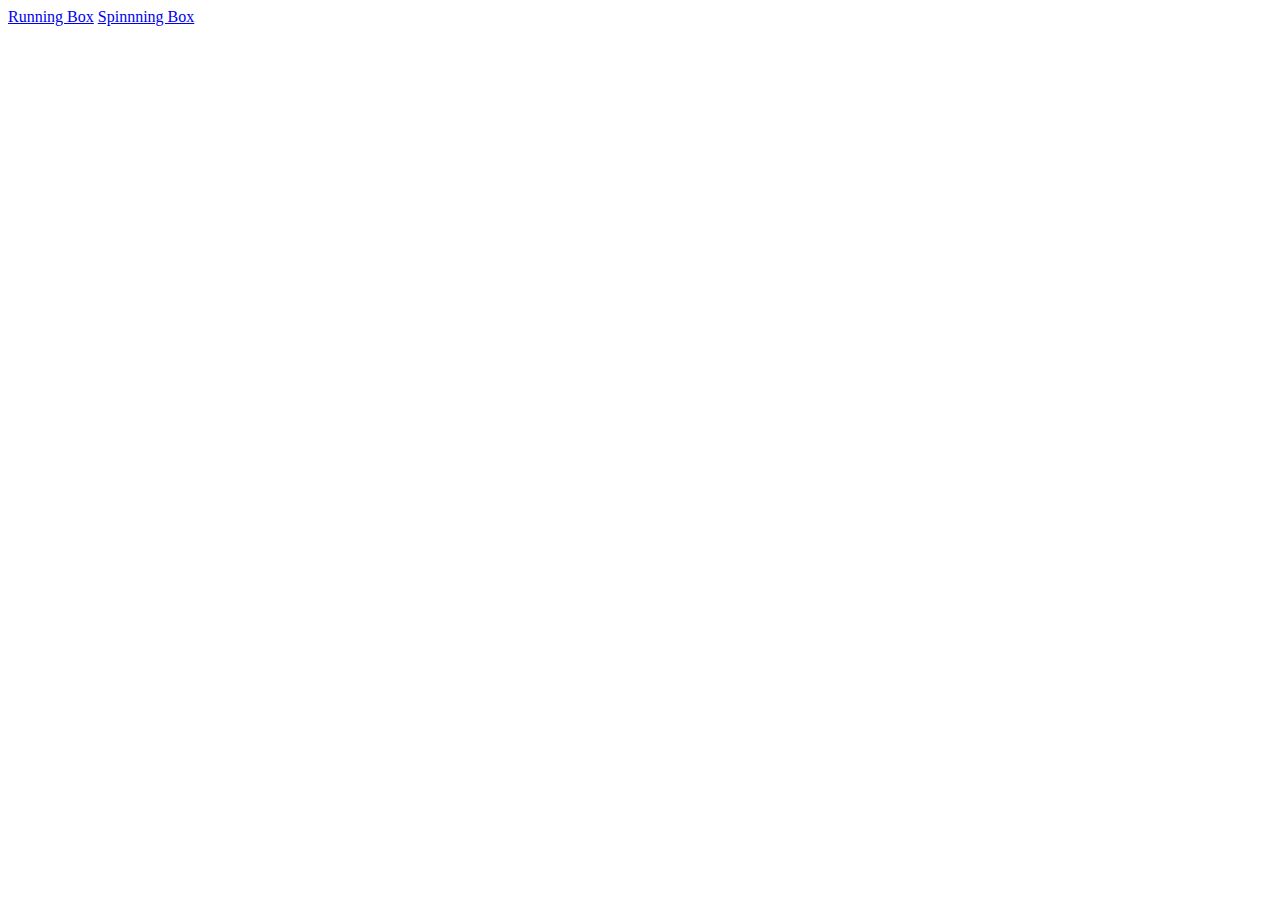
<file: index.html>
<!DOCTYPE html>
<html lang="en">
<head>
    <meta charset="UTF-8">
    <meta name="viewport" content="width=device-width, initial-scale=1.0">
    <meta http-equiv="X-UA-Compatible" content="ie=edge">
    <title>Index Page</title>
</head>
<body>
    <div class="container">
        <a href="runningBox.html">Running Box</a>
        <a href="spinningBox.html">Spinnning Box</a>
    </div>
</body>
</html>
</file>
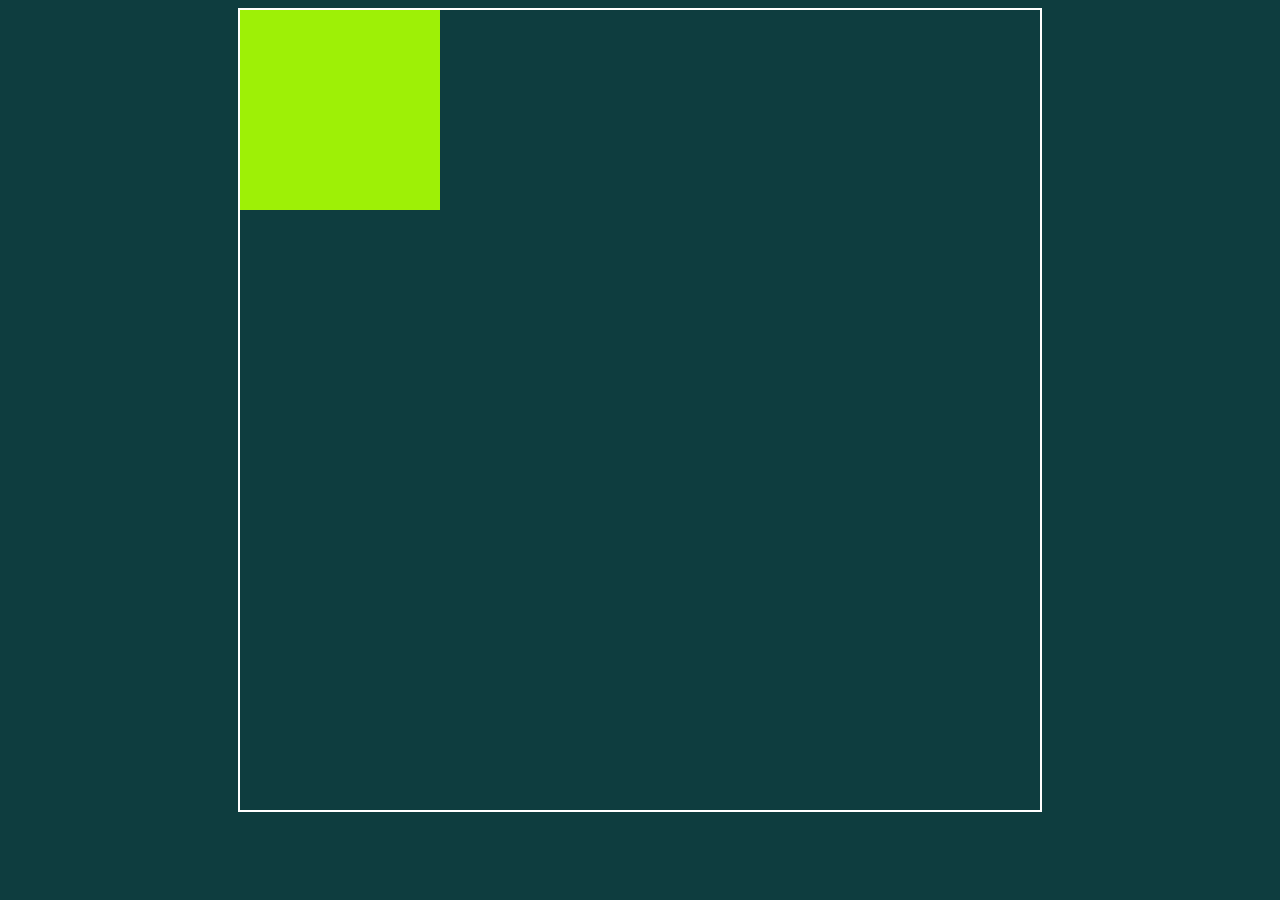
<file: runningBox.html>
<!DOCTYPE html>
<html lang="en">
<head>
    <meta charset="UTF-8">
    <meta name="viewport" content="width=device-width, initial-scale=1.0">
    <meta http-equiv="X-UA-Compatible" content="ie=edge">
    <link rel="stylesheet" href="css/running.css">
    <title>Running Box</title>
</head>
<body>
    <div class="main-container"> 
         <div class="box"></div>
    </div> 
</body>
</html>
</file>
<file: css/running.css>
body{
    background-color: rgb(14, 61, 63);

}

.main-container {
    position: relative;
    width: 800px;
    height: 800px;
    border: 2px solid #fff;
    margin: 0 auto;
}

.box {
    position: absolute;
    height: 200px;
    width: 200px;
    background-color: rgb(158, 240, 6);
    animation-name: run;
    animation-duration: 10s;
    animation-iteration-count: infinite;
}

@keyframes run {
    0% {left: 0; top: 0;border-radius: 0; background-color: yellow}
    25% {left: 75%; top: 0;border-radius: 20%; background-color: rgb(108, 8, 223)}
    50% {left: 75%; top: 75%; border-radius: 30%; background-color: rgb(241, 13, 13)}
    75% {left: 0; top: 75%;border-radius: 50%; background-color: rgb(11, 162, 250)}
    100% {left: 0; top: 0;border-radius: 20%; background-color: rgb(26, 5, 219)}
}
</file>
